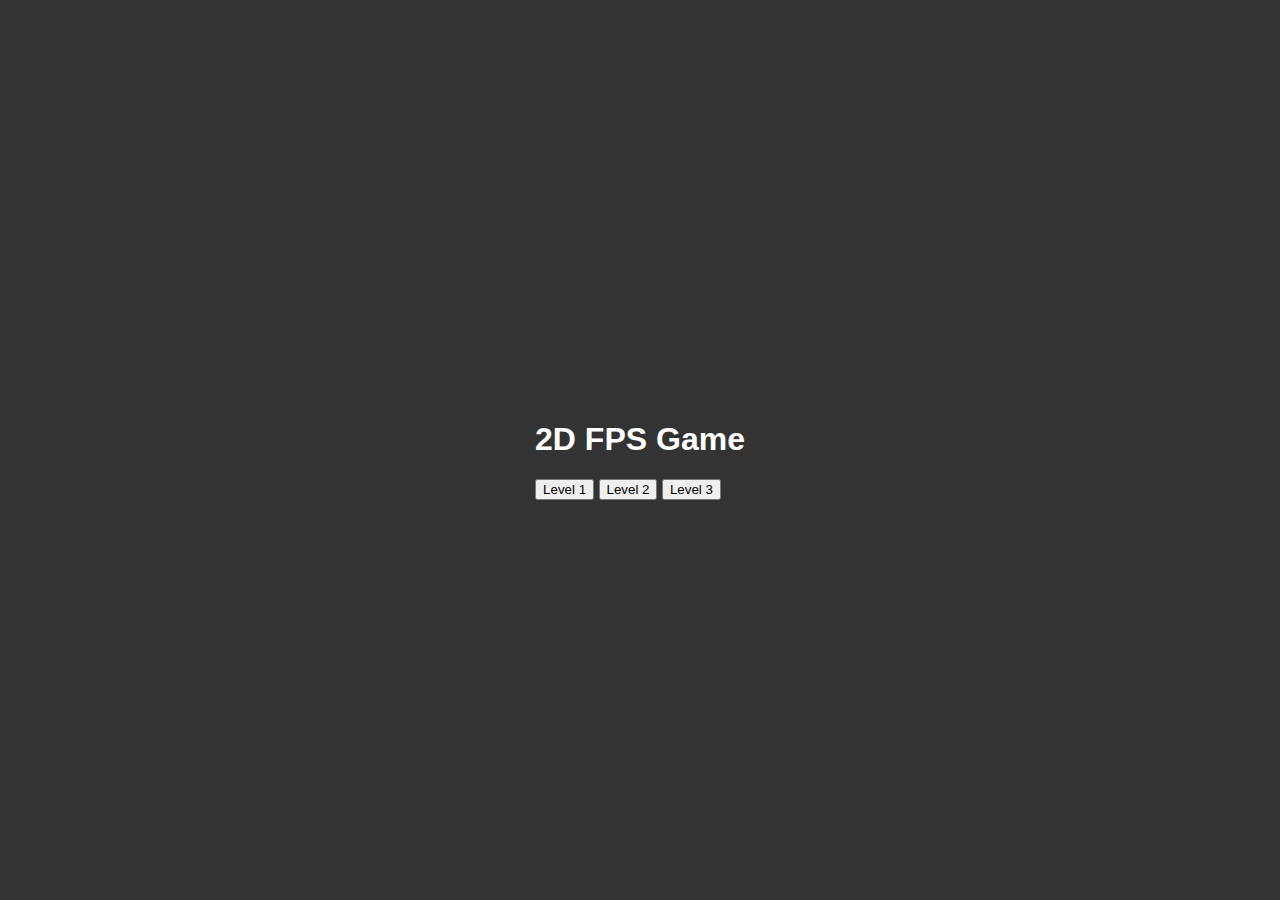
<file: index.html>
<!DOCTYPE html>
<html lang="en">
<head>
    <meta charset="UTF-8">
    <meta name="viewport" content="width=device-width, initial-scale=1.0">
    <title>2D FPS Game</title>
    <link rel="stylesheet" href="styles.css">
</head>
<body>
    <div class="menu">
        <h1>2D FPS Game</h1>
        <button onclick="navigateToLevel(1)">Level 1</button>
        <button onclick="navigateToLevel(2)">Level 2</button>
        <button onclick="navigateToLevel(3)">Level 3</button>
    </div>
    <script>
        function navigateToLevel(level) {
            window.location.href = `level${level}.html`;
        }
    </script>
</body>
</html>
</file>
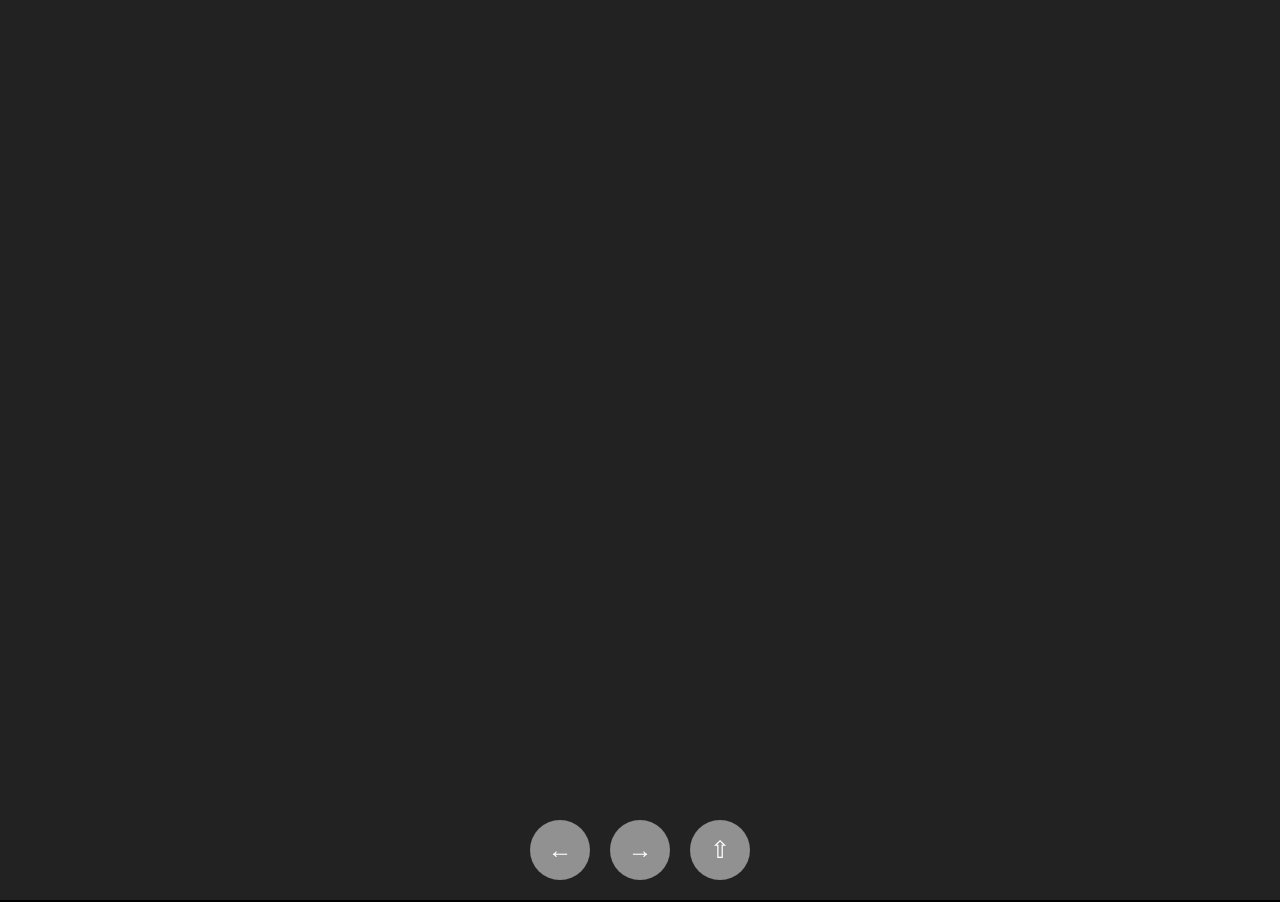
<file: level1.html>
<!DOCTYPE html>
<html lang="en">
<head>
    <meta charset="UTF-8">
    <meta name="viewport" content="width=device-width, initial-scale=1.0">
    <title>2D FPS Game - Level 1</title>
    <link rel="stylesheet" href="styles.css">
</head>
<body>
    <canvas id="gameCanvas"></canvas>
    <div class="controls">
        <div class="control-button" id="leftButton">←</div>
        <div class="control-button" id="rightButton">→</div>
        <div class="control-button" id="shootButton">⇧</div>
    </div>
    <div class="message" id="gameOverMessage">
        <h1>Game Over</h1>
        <button onclick="goToHome()">Go to Home</button>
    </div>
    <div class="message" id="levelCompleteMessage">
        <h1>Level Complete!</h1>
        <button onclick="goToHome()">Go to Home</button>
    </div>
    <script>
        const canvas = document.getElementById('gameCanvas');
        const ctx = canvas.getContext('2d');

        const playerImg = new Image();
        playerImg.src = 'https://via.placeholder.com/40x40.png?text=P'; // URL of the player image
        const enemyImg = new Image();
        enemyImg.src = 'https://via.placeholder.com/40x40.png?text=E'; // URL of the enemy image

        let canvasWidth, canvasHeight;

        function resizeCanvas() {
            canvasWidth = window.innerWidth;
            canvasHeight = window.innerHeight;
            canvas.width = canvasWidth;
            canvas.height = canvasHeight;
        }

        window.addEventListener('resize', resizeCanvas);
        resizeCanvas();

        let player = { x: canvasWidth / 2 - 20, y: canvasHeight - 60, width: 40, height: 40, speed: 5 };
        let bullets = [];
        let enemies = [];
        let particles = [];
        let score = 0;
        let lives = 3;
        let isLeft = false, isRight = false;
        let gameOver = false;
        let levelComplete = false;
        const targetScore = 100; // Score to complete the level

        function drawPlayer() {
            ctx.drawImage(playerImg, player.x, player.y, player.width, player.height);
        }

        function drawBullets() {
            ctx.fillStyle = '#f00';
            bullets.forEach((bullet, index) => {
                bullet.y -= bullet.speed;
                ctx.fillRect(bullet.x, bullet.y, bullet.width, bullet.height);
                if (bullet.y < 0) {
                    bullets.splice(index, 1);
                }
            });
        }

        function drawEnemies() {
            enemies.forEach((enemy, index) => {
                enemy.y += enemy.speed;
                ctx.drawImage(enemyImg, enemy.x, enemy.y, enemy.width, enemy.height);
                if (enemy.y > canvas.height) {
                    enemies.splice(index, 1);
                    lives--;
                    if (lives <= 0) {
                        gameOver = true;
                        document.getElementById('gameOverMessage').style.display = 'block';
                    }
                }
            });
        }

        function drawParticles() {
            particles.forEach((particle, index) => {
                particle.x += particle.vx;
                particle.y += particle.vy;
                particle.life -= 1;
                if (particle.life <= 0) {
                    particles.splice(index, 1);
                } else {
                    ctx.fillStyle = `rgba(${particle.color}, ${particle.life / particle.maxLife})`;
                    ctx.fillRect(particle.x, particle.y, particle.size, particle.size);
                }
            });
        }

        function spawnEnemy() {
            let x = Math.random() * (canvas.width - 40);
            let speed = 2;
            enemies.push({ x: x, y: -40, width: 40, height: 40, speed: speed });
        }

        function spawnParticles(x, y, color, count = 10) {
            for (let i = 0; i < count; i++) {
                particles.push({
                    x: x,
                    y: y,
                    size: 2,
                    color: color,
                    life: 50,
                    maxLife: 50,
                    vx: (Math.random() - 0.5) * 2,
                    vy: (Math.random() - 0.5) * 2,
                });
            }
        }

        function detectCollisions() {
            bullets.forEach((bullet, bulletIndex) => {
                enemies.forEach((enemy, enemyIndex) => {
                    if (
                        bullet.x < enemy.x + enemy.width &&
                        bullet.x + bullet.width > enemy.x &&
                        bullet.y < enemy.y + enemy.height &&
                        bullet.y + bullet.height > enemy.y
                    ) {
                        enemies.splice(enemyIndex, 1);
                        bullets.splice(bulletIndex, 1);
                        score += 10;
                        spawnParticles(enemy.x + enemy.width / 2, enemy.y + enemy.height / 2, '0,255,0');
                        if (score >= targetScore) {
                            levelComplete = true;
                            document.getElementById('levelCompleteMessage').style.display = 'block';
                        }
                    }
                });
            });

            enemies.forEach((enemy, enemyIndex) => {
                if (
                    player.x < enemy.x + enemy.width &&
                    player.x + player.width > enemy.x &&
                    player.y < enemy.y + enemy.height &&
                    player.y + player.height > enemy.y
                ) {
                    enemies.splice(enemyIndex, 1);
                    lives--;
                    spawnParticles(player.x + player.width / 2, player.y + player.height / 2, '0,0,255');
                    if (lives <= 0) {
                        gameOver = true;
                        document.getElementById('gameOverMessage').style.display = 'block';
                    }
                }
            });
        }

        function update() {
            ctx.clearRect(0, 0, canvas.width, canvas.height);
            drawPlayer();
            drawBullets();
            drawEnemies();
            drawParticles();
            detectCollisions();
            ctx.fillStyle = '#fff';
            ctx.font = '20px Arial';
            ctx.fillText(`Score: ${score}`, 10, 30);
            ctx.fillText(`Lives: ${lives}`, 10, 60);

            if (isLeft && player.x > 0) player.x -= player.speed;
            if (isRight && player.x < canvas.width - player.width) player.x += player.speed;

            if (!gameOver && !levelComplete) {
                requestAnimationFrame(update);
            }
        }

        function shoot() {
            bullets.push({
                x: player.x + player.width / 2 - 5,
                y: player.y,
                width: 10,
                height: 20,
                speed: 10
            });
            spawnParticles(player.x + player.width / 2, player.y, '255,0,0', 5);
        }

        document.addEventListener('keydown', (e) => {
            if (e.code === 'ArrowLeft') isLeft = true;
            if (e.code === 'ArrowRight') isRight = true;
            if (e.code === 'Space') shoot();
        });

        document.addEventListener('keyup', (e) => {
            if (e.code === 'ArrowLeft') isLeft = false;
            if (e.code === 'ArrowRight') isRight = false;
        });

        document.getElementById('leftButton').addEventListener('mousedown', () => isLeft = true);
        document.getElementById('leftButton').addEventListener('mouseup', () => isLeft = false);
        document.getElementById('leftButton').addEventListener('touchstart', () => isLeft = true);
        document.getElementById('leftButton').addEventListener('touchend', () => isLeft = false);

        document.getElementById('rightButton').addEventListener('mousedown', () => isRight = true);
        document.getElementById('rightButton').addEventListener('mouseup', () => isRight = false);
        document.getElementById('rightButton').addEventListener('touchstart', () => isRight = true);
        document.getElementById('rightButton').addEventListener('touchend', () => isRight = false);

        document.getElementById('shootButton').addEventListener('mousedown', shoot);
        document.getElementById('shootButton').addEventListener('touchstart', shoot);

        function goToHome() {
            window.location.href = 'index.html';
        }

        setInterval(spawnEnemy, 1000);
        update();
    </script>
</body>
</html>
</file>
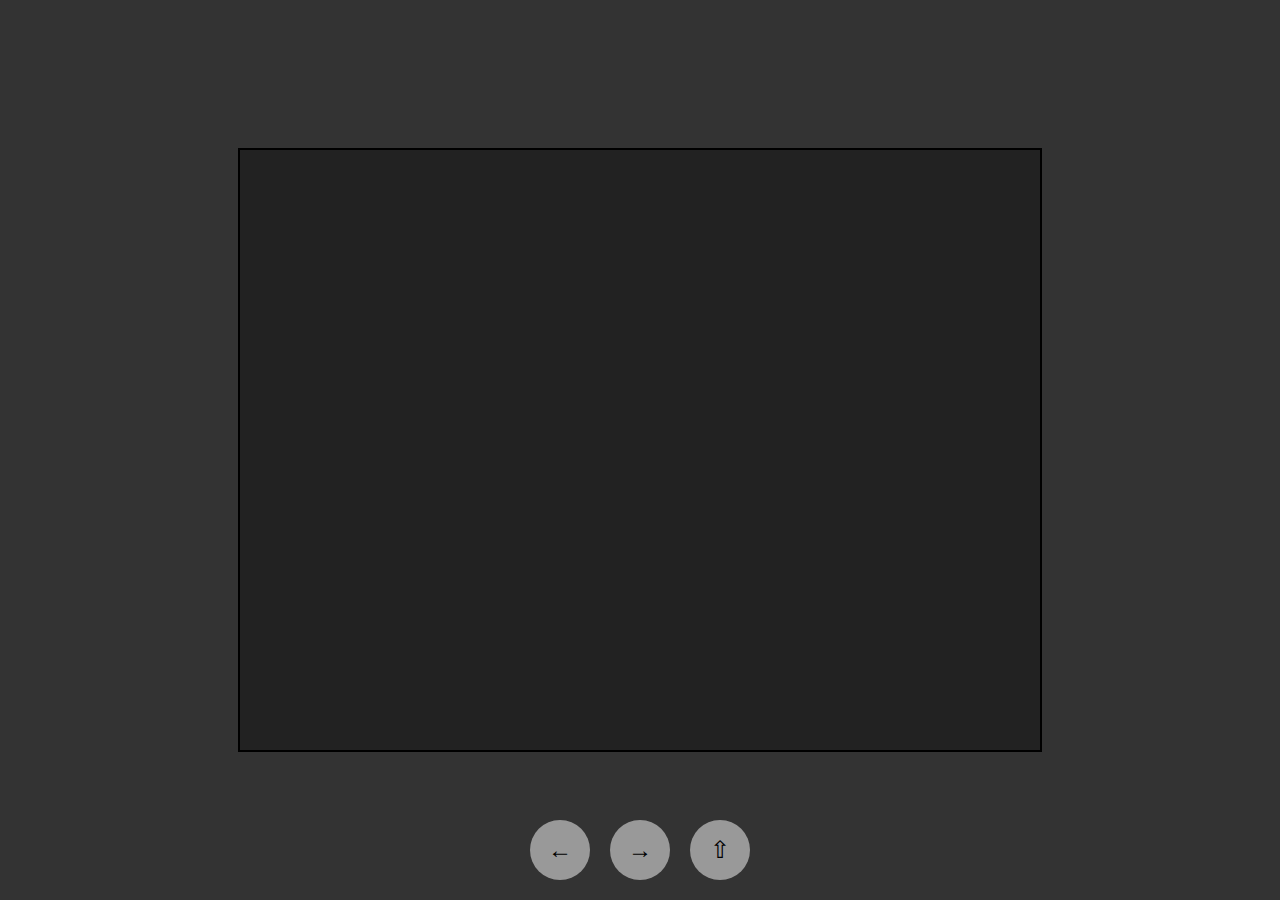
<file: level2.html>
<!DOCTYPE html>
<html lang="en">
<head>
    <meta charset="UTF-8">
    <meta name="viewport" content="width=device-width, initial-scale=1.0">
    <title>2D FPS Game - Level 2</title>
    <style>
        body {
            margin: 0;
            overflow: hidden;
            display: flex;
            justify-content: center;
            align-items: center;
            height: 100vh;
            background-color: #333;
        }
        canvas {
            background-color: #222;
            border: 2px solid #000;
        }
        .controls {
            position: absolute;
            bottom: 20px;
            display: flex;
            justify-content: center;
            width: 100%;
        }
        .control-button {
            width: 60px;
            height: 60px;
            margin: 0 10px;
            background-color: rgba(255, 255, 255, 0.5);
            border-radius: 50%;
            display: flex;
            justify-content: center;
            align-items: center;
            font-size: 24px;
            cursor: pointer;
            user-select: none;
        }
        .message {
            display: none;
            position: absolute;
            top: 50%;
            left: 50%;
            transform: translate(-50%, -50%);
            text-align: center;
            color: #fff;
        }
        .message button {
            padding: 10px 20px;
            font-size: 16px;
            cursor: pointer;
            margin-top: 20px;
        }
    </style>
</head>
<body>
    <canvas id="gameCanvas" width="800" height="600"></canvas>
    <div class="controls">
        <div class="control-button" id="leftButton">←</div>
        <div class="control-button" id="rightButton">→</div>
        <div class="control-button" id="shootButton">⇧</div>
    </div>
    <div class="message" id="gameOverMessage">
        <h1>Game Over</h1>
        <button onclick="goToHome()">Go to Home</button>
    </div>
    <div class="message" id="levelCompleteMessage">
        <h1>Level Complete!</h1>
        <button onclick="goToHome()">Go to Home</button>
    </div>
    <script>
        const canvas = document.getElementById('gameCanvas');
        const ctx = canvas.getContext('2d');

        const playerImg = new Image();
        playerImg.src = 'https://via.placeholder.com/40x40.png?text=P'; // URL of the player image
        const enemyImg = new Image();
        enemyImg.src = 'https://via.placeholder.com/40x40.png?text=E'; // URL of the enemy image

        let player = { x: 400, y: 500, width: 40, height: 40, speed: 5 };
        let bullets = [];
        let enemies = [];
        let particles = [];
        let score = 0;
        let lives = 3;
        let isLeft = false, isRight = false;
        let gameOver = false;
        let levelComplete = false;
        const targetScore = 200; // Score to complete the level

        function drawPlayer() {
            ctx.drawImage(playerImg, player.x, player.y, player.width, player.height);
        }

        function drawBullets() {
            ctx.fillStyle = '#f00';
            bullets.forEach((bullet, index) => {
                bullet.y -= bullet.speed;
                ctx.fillRect(bullet.x, bullet.y, bullet.width, bullet.height);
                if (bullet.y < 0) {
                    bullets.splice(index, 1);
                }
            });
        }

        function drawEnemies() {
            enemies.forEach((enemy, index) => {
                enemy.y += enemy.speed;
                ctx.drawImage(enemyImg, enemy.x, enemy.y, enemy.width, enemy.height);
                if (enemy.y > canvas.height) {
                    enemies.splice(index, 1);
                    lives--;
                    if (lives <= 0) {
                        gameOver = true;
                        document.getElementById('gameOverMessage').style.display = 'block';
                    }
                }
            });
        }

        function drawParticles() {
            particles.forEach((particle, index) => {
                particle.x += particle.vx;
                particle.y += particle.vy;
                particle.life -= 1;
                if (particle.life <= 0) {
                    particles.splice(index, 1);
                } else {
                    ctx.fillStyle = `rgba(${particle.color}, ${particle.life / particle.maxLife})`;
                    ctx.fillRect(particle.x, particle.y, particle.size, particle.size);
                }
            });
        }

        function spawnEnemy() {
            let x = Math.random() * (canvas.width - 40);
            let speed = 3;
            enemies.push({ x: x, y: -40, width: 40, height: 40, speed: speed });
        }

        function spawnParticles(x, y, color, count = 10) {
            for (let i = 0; i < count; i++) {
                particles.push({
                    x: x,
                    y: y,
                    size: 2,
                    color: color,
                    life: 50,
                    maxLife: 50,
                    vx: (Math.random() - 0.5) * 2,
                    vy: (Math.random() - 0.5) * 2,
                });
            }
        }

        function detectCollisions() {
            bullets.forEach((bullet, bulletIndex) => {
                enemies.forEach((enemy, enemyIndex) => {
                    if (
                        bullet.x < enemy.x + enemy.width &&
                        bullet.x + bullet.width > enemy.x &&
                        bullet.y < enemy.y + enemy.height &&
                        bullet.y + bullet.height > enemy.y
                    ) {
                        enemies.splice(enemyIndex, 1);
                        bullets.splice(bulletIndex, 1);
                        score += 10;
                        spawnParticles(enemy.x + enemy.width / 2, enemy.y + enemy.height / 2, '0,255,0');
                        if (score >= targetScore) {
                            levelComplete = true;
                            document.getElementById('levelCompleteMessage').style.display = 'block';
                        }
                    }
                });
            });

            enemies.forEach((enemy, enemyIndex) => {
                if (
                    player.x < enemy.x + enemy.width &&
                    player.x + player.width > enemy.x &&
                    player.y < enemy.y + enemy.height &&
                    player.y + player.height > enemy.y
                ) {
                    enemies.splice(enemyIndex, 1);
                    lives--;
                    spawnParticles(player.x + player.width / 2, player.y + player.height / 2, '0,0,255');
                    if (lives <= 0) {
                        gameOver = true;
                        document.getElementById('gameOverMessage').style.display = 'block';
                    }
                }
            });
        }

        function update() {
            ctx.clearRect(0, 0, canvas.width, canvas.height);
            drawPlayer();
            drawBullets();
            drawEnemies();
            drawParticles();
            detectCollisions();
            ctx.fillStyle = '#fff';
            ctx.font = '20px Arial';
            ctx.fillText(`Score: ${score}`, 10, 30);
            ctx.fillText(`Lives: ${lives}`, 10, 60);

            if (isLeft && player.x > 0) player.x -= player.speed;
            if (isRight && player.x < canvas.width - player.width) player.x += player.speed;

            if (!gameOver && !levelComplete) {
                requestAnimationFrame(update);
            }
        }

        function shoot() {
            bullets.push({
                x: player.x + player.width / 2 - 5,
                y: player.y,
                width: 10,
                height: 20,
                speed: 10
            });
            spawnParticles(player.x + player.width / 2, player.y, '255,0,0', 5);
        }

        document.addEventListener('keydown', (e) => {
            if (e.code === 'ArrowLeft') isLeft = true;
            if (e.code === 'ArrowRight') isRight = true;
            if (e.code === 'Space') shoot();
        });

        document.addEventListener('keyup', (e) => {
            if (e.code === 'ArrowLeft') isLeft = false;
            if (e.code === 'ArrowRight') isRight = false;
        });

        document.getElementById('leftButton').addEventListener('mousedown', () => isLeft = true);
        document.getElementById('leftButton').addEventListener('mouseup', () => isLeft = false);
        document.getElementById('leftButton').addEventListener('touchstart', () => isLeft = true);
        document.getElementById('leftButton').addEventListener('touchend', () => isLeft = false);

        document.getElementById('rightButton').addEventListener('mousedown', () => isRight = true);
        document.getElementById('rightButton').addEventListener('mouseup', () => isRight = false);
        document.getElementById('rightButton').addEventListener('touchstart', () => isRight = true);
        document.getElementById('rightButton').addEventListener('touchend', () => isRight = false);

        document.getElementById('shootButton').addEventListener('mousedown', shoot);
        document.getElementById('shootButton').addEventListener('touchstart', shoot);

        function goToHome() {
            window.location.href = 'index.html';
        }

        setInterval(spawnEnemy, 1000);
        update();
    </script>
</body>
</html>
</file>
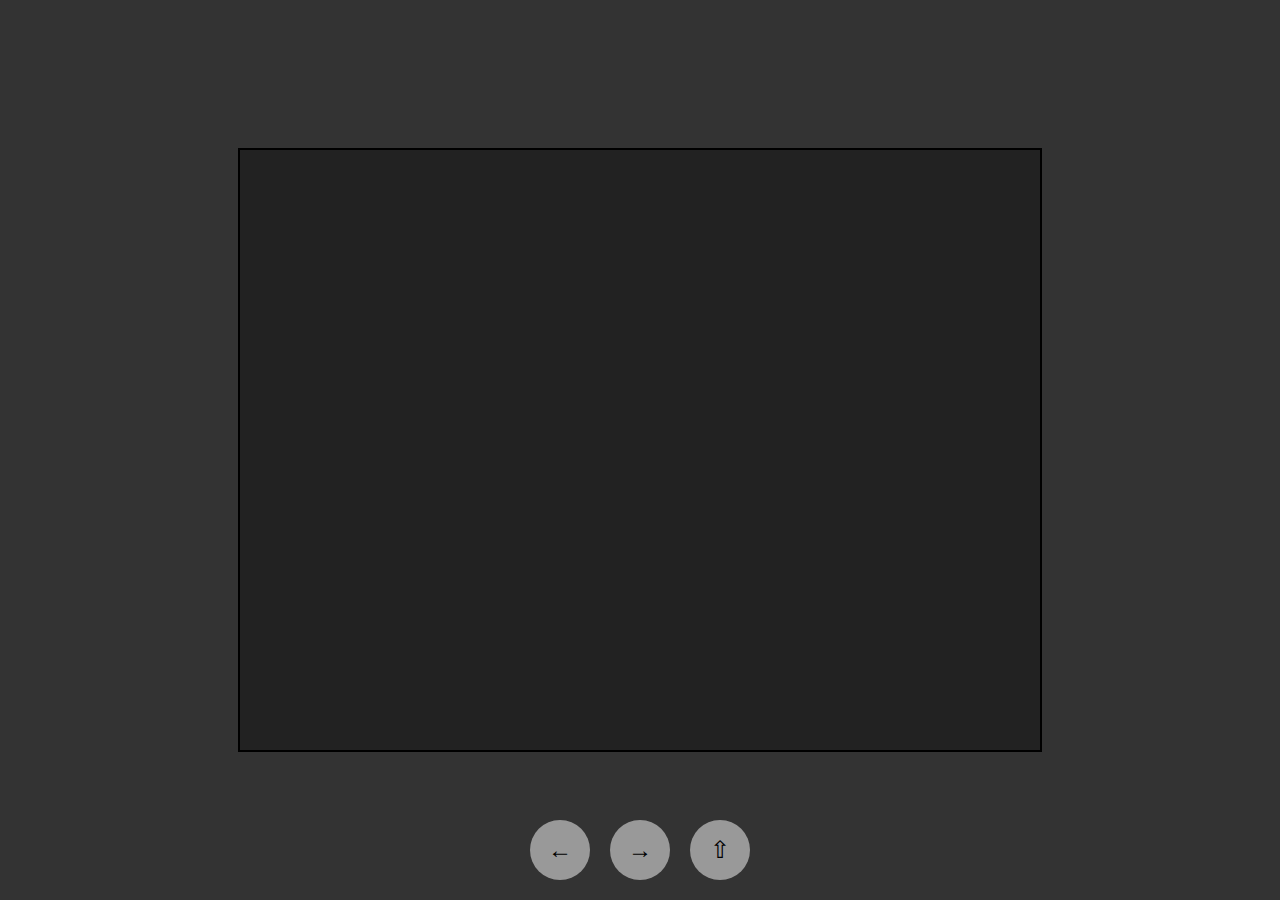
<file: level3.html>
<!DOCTYPE html>
<html lang="en">
<head>
    <meta charset="UTF-8">
    <meta name="viewport" content="width=device-width, initial-scale=1.0">
    <title>2D FPS Game - Level 3</title>
    <style>
        body {
            margin: 0;
            overflow: hidden;
            display: flex;
            justify-content: center;
            align-items: center;
            height: 100vh;
            background-color: #333;
        }
        canvas {
            background-color: #222;
            border: 2px solid #000;
        }
        .controls {
            position: absolute;
            bottom: 20px;
            display: flex;
            justify-content: center;
            width: 100%;
        }
        .control-button {
            width: 60px;
            height: 60px;
            margin: 0 10px;
            background-color: rgba(255, 255, 255, 0.5);
            border-radius: 50%;
            display: flex;
            justify-content: center;
            align-items: center;
            font-size: 24px;
            cursor: pointer;
            user-select: none;
        }
        .message {
            display: none;
            position: absolute;
            top: 50%;
            left: 50%;
            transform: translate(-50%, -50%);
            text-align: center;
            color: #fff;
        }
        .message button {
            padding: 10px 20px;
            font-size: 16px;
            cursor: pointer;
            margin-top: 20px;
        }
    </style>
</head>
<body>
    <canvas id="gameCanvas" width="800" height="600"></canvas>
    <div class="controls">
        <div class="control-button" id="leftButton">←</div>
        <div class="control-button" id="rightButton">→</div>
        <div class="control-button" id="shootButton">⇧</div>
    </div>
    <div class="message" id="gameOverMessage">
        <h1>Game Over</h1>
        <button onclick="goToHome()">Go to Home</button>
    </div>
    <div class="message" id="levelCompleteMessage">
        <h1>Level Complete!</h1>
        <button onclick="goToHome()">Go to Home</button>
    </div>
    <script>
        const canvas = document.getElementById('gameCanvas');
        const ctx = canvas.getContext('2d');

        const playerImg = new Image();
        playerImg.src = 'https://via.placeholder.com/40x40.png?text=P'; // URL of the player image
        const enemyImg = new Image();
        enemyImg.src = 'https://via.placeholder.com/40x40.png?text=E'; // URL of the enemy image

        let player = { x: 400, y: 500, width: 40, height: 40, speed: 5 };
        let bullets = [];
        let enemies = [];
        let particles = [];
        let score = 0;
        let lives = 3;
        let isLeft = false, isRight = false;
        let gameOver = false;
        let levelComplete = false;
        const targetScore = 300; // Score to complete the level

        function drawPlayer() {
            ctx.drawImage(playerImg, player.x, player.y, player.width, player.height);
        }

        function drawBullets() {
            ctx.fillStyle = '#f00';
            bullets.forEach((bullet, index) => {
                bullet.y -= bullet.speed;
                ctx.fillRect(bullet.x, bullet.y, bullet.width, bullet.height);
                if (bullet.y < 0) {
                    bullets.splice(index, 1);
                }
            });
        }

        function drawEnemies() {
            enemies.forEach((enemy, index) => {
                enemy.y += enemy.speed;
                ctx.drawImage(enemyImg, enemy.x, enemy.y, enemy.width, enemy.height);
                if (enemy.y > canvas.height) {
                    enemies.splice(index, 1);
                    lives--;
                    if (lives <= 0) {
                        gameOver = true;
                        document.getElementById('gameOverMessage').style.display = 'block';
                    }
                }
            });
        }

        function drawParticles() {
            particles.forEach((particle, index) => {
                particle.x += particle.vx;
                particle.y += particle.vy;
                particle.life -= 1;
                if (particle.life <= 0) {
                    particles.splice(index, 1);
                } else {
                    ctx.fillStyle = `rgba(${particle.color}, ${particle.life / particle.maxLife})`;
                    ctx.fillRect(particle.x, particle.y, particle.size, particle.size);
                }
            });
        }

        function spawnEnemy() {
            let x = Math.random() * (canvas.width - 40);
            let speed = 4;
            enemies.push({ x: x, y: -40, width: 40, height: 40, speed: speed });
        }

        function spawnParticles(x, y, color, count = 10) {
            for (let i = 0; i < count; i++) {
                particles.push({
                    x: x,
                    y: y,
                    size: 2,
                    color: color,
                    life: 50,
                    maxLife: 50,
                    vx: (Math.random() - 0.5) * 2,
                    vy: (Math.random() - 0.5) * 2,
                });
            }
        }

        function detectCollisions() {
            bullets.forEach((bullet, bulletIndex) => {
                enemies.forEach((enemy, enemyIndex) => {
                    if (
                        bullet.x < enemy.x + enemy.width &&
                        bullet.x + bullet.width > enemy.x &&
                        bullet.y < enemy.y + enemy.height &&
                        bullet.y + bullet.height > enemy.y
                    ) {
                        enemies.splice(enemyIndex, 1);
                        bullets.splice(bulletIndex, 1);
                        score += 10;
                        spawnParticles(enemy.x + enemy.width / 2, enemy.y + enemy.height / 2, '0,255,0');
                        if (score >= targetScore) {
                            levelComplete = true;
                            document.getElementById('levelCompleteMessage').style.display = 'block';
                        }
                    }
                });
            });

            enemies.forEach((enemy, enemyIndex) => {
                if (
                    player.x < enemy.x + enemy.width &&
                    player.x + player.width > enemy.x &&
                    player.y < enemy.y + enemy.height &&
                    player.y + player.height > enemy.y
                ) {
                    enemies.splice(enemyIndex, 1);
                    lives--;
                    spawnParticles(player.x + player.width / 2, player.y + player.height / 2, '0,0,255');
                    if (lives <= 0) {
                        gameOver = true;
                        document.getElementById('gameOverMessage').style.display = 'block';
                    }
                }
            });
        }

        function update() {
            ctx.clearRect(0, 0, canvas.width, canvas.height);
            drawPlayer();
            drawBullets();
            drawEnemies();
            drawParticles();
            detectCollisions();
            ctx.fillStyle = '#fff';
            ctx.font = '20px Arial';
            ctx.fillText(`Score: ${score}`, 10, 30);
            ctx.fillText(`Lives: ${lives}`, 10, 60);

            if (isLeft && player.x > 0) player.x -= player.speed;
            if (isRight && player.x < canvas.width - player.width) player.x += player.speed;

            if (!gameOver && !levelComplete) {
                requestAnimationFrame(update);
            }
        }

        function shoot() {
            bullets.push({
                x: player.x + player.width / 2 - 5,
                y: player.y,
                width: 10,
                height: 20,
                speed: 10
            });
            spawnParticles(player.x + player.width / 2, player.y, '255,0,0', 5);
        }

        document.addEventListener('keydown', (e) => {
            if (e.code === 'ArrowLeft') isLeft = true;
            if (e.code === 'ArrowRight') isRight = true;
            if (e.code === 'Space') shoot();
        });

        document.addEventListener('keyup', (e) => {
            if (e.code === 'ArrowLeft') isLeft = false;
            if (e.code === 'ArrowRight') isRight = false;
        });

        document.getElementById('leftButton').addEventListener('mousedown', () => isLeft = true);
        document.getElementById('leftButton').addEventListener('mouseup', () => isLeft = false);
        document.getElementById('leftButton').addEventListener('touchstart', () => isLeft = true);
        document.getElementById('leftButton').addEventListener('touchend', () => isLeft = false);

        document.getElementById('rightButton').addEventListener('mousedown', () => isRight = true);
        document.getElementById('rightButton').addEventListener('mouseup', () => isRight = false);
        document.getElementById('rightButton').addEventListener('touchstart', () => isRight = true);
        document.getElementById('rightButton').addEventListener('touchend', () => isRight = false);

        document.getElementById('shootButton').addEventListener('mousedown', shoot);
        document.getElementById('shootButton').addEventListener('touchstart', shoot);

        function goToHome() {
            window.location.href = 'index.html';
        }

        setInterval(spawnEnemy, 1000);
        update();
    </script>
</body>
</html>
</file>
<file: styles.css>
/* styles.css */
body {
    margin: 0;
    overflow: hidden;
    display: flex;
    justify-content: center;
    align-items: center;
    height: 100vh;
    background-color: #333;
    color: #fff;
    font-family: Arial, sans-serif;
}

canvas {
    background-color: #222;
    border: 2px solid #000;
    width: 100%;
    height: 100%;
}

.controls {
    position: absolute;
    bottom: 20px;
    display: flex;
    justify-content: center;
    width: 100%;
}

.control-button {
    width: 60px;
    height: 60px;
    margin: 0 10px;
    background-color: rgba(255, 255, 255, 0.5);
    border-radius: 50%;
    display: flex;
    justify-content: center;
    align-items: center;
    font-size: 24px;
    cursor: pointer;
    user-select: none;
}

.message {
    display: none;
    position: absolute;
    top: 50%;
    left: 50%;
    transform: translate(-50%, -50%);
    text-align: center;
    color: #fff;
}

.message button {
    padding: 10px 20px;
    font-size: 16px;
    cursor: pointer;
    margin-top: 20px;
}

/* Responsive design */
@media (max-width: 768px) {
    .control-button {
        width: 40px;
        height: 40px;
        font-size: 18px;
    }
}

@media (max-width: 480px) {
    .control-button {
        width: 30px;
        height: 30px;
        font-size: 14px;
    }
}
</file>
